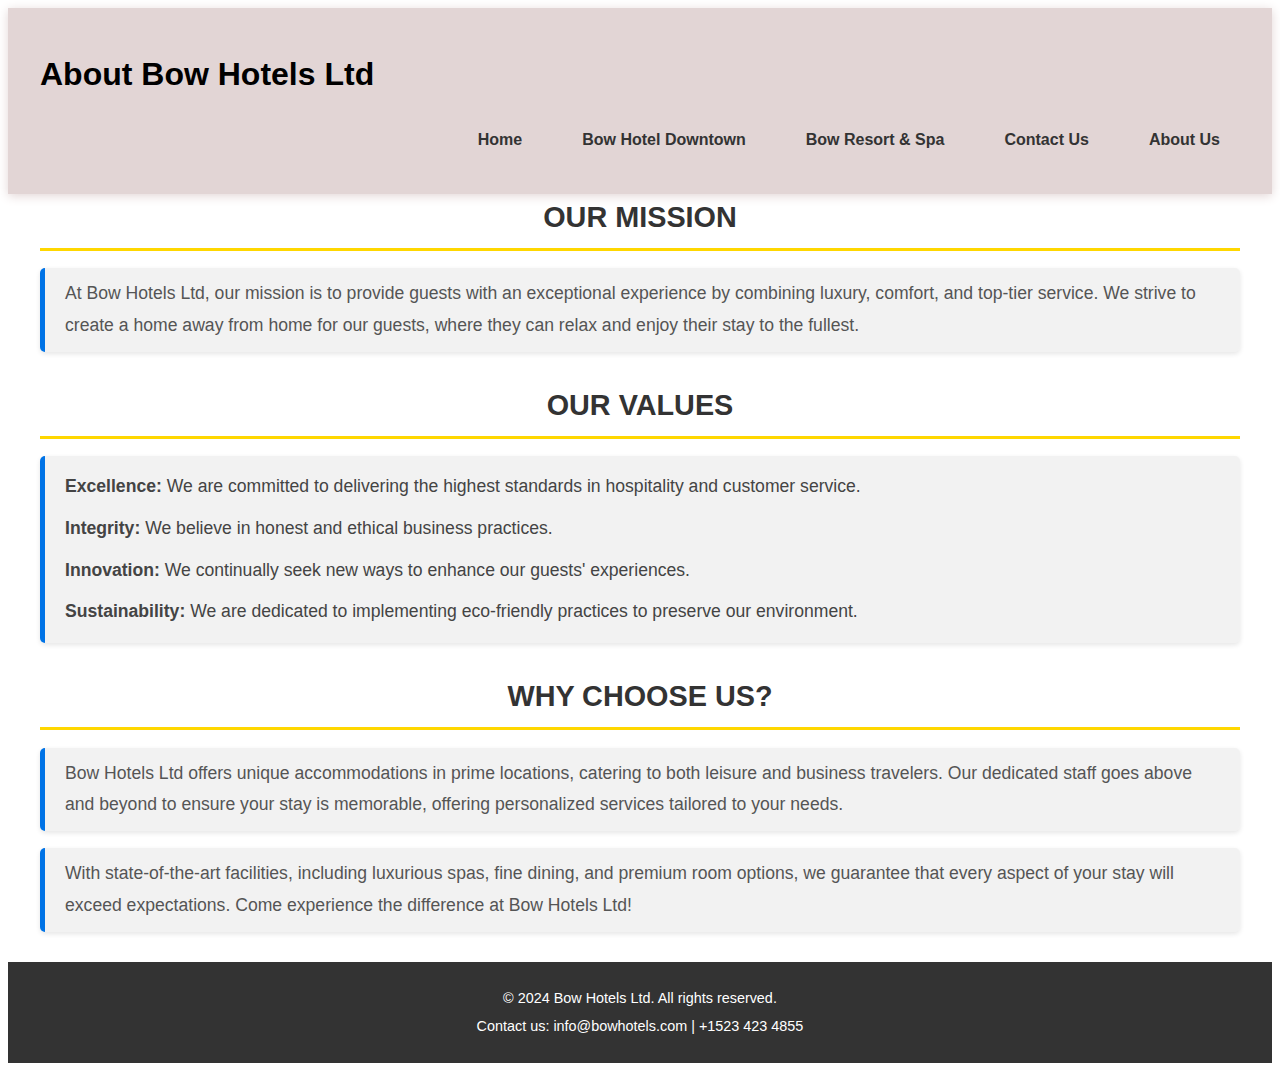
<file: about.html>
<!DOCTYPE html>
<html lang="en">
<head>
    <meta charset="UTF-8">
    <meta name="viewport" content="width=device-width, initial-scale=1.0">
    <title>About Us - Bow Hotels Ltd</title>
    <link rel="stylesheet" href="about.css">
    <link href="https://fonts.googleapis.com/css2?family=Montserrat:wght@400;600&display=swap" rel="stylesheet">
    <style>
       
    </style>
</head>
<body>

    <header>
        <div class="container">
            <h1>About Bow Hotels Ltd</h1>
            <nav>
                <ul>
                    <li><a href="index.html">Home</a></li>
                    <li><a href="hotel1.html">Bow Hotel Downtown</a></li>
                    <li><a href="hotel2.html">Bow Resort & Spa</a></li>
                    <li><a href="contact.html">Contact Us</a></li>
                    <li><a href="about.html">About Us</a></li>
                </ul>
            </nav>
        </div>
    </header>

    <div class="container">
        <section>
            <h2>Our Mission</h2>
            <p>At Bow Hotels Ltd, our mission is to provide guests with an exceptional experience by combining luxury, comfort, and top-tier service. We strive to create a home away from home for our guests, where they can relax and enjoy their stay to the fullest.</p>
        </section>

        <section>
            <h2>Our Values</h2>
            <ul>
                <li><b>Excellence:</b> We are committed to delivering the highest standards in hospitality and customer service.</li>
                <li><b>Integrity:</b> We believe in honest and ethical business practices.</li>
                <li><b>Innovation:</b> We continually seek new ways to enhance our guests' experiences.</li>
                <li><b>Sustainability:</b> We are dedicated to implementing eco-friendly practices to preserve our environment.</li>
            </ul>
        </section>

        <section>
            <h2>Why Choose Us?</h2>
            <p>Bow Hotels Ltd offers unique accommodations in prime locations, catering to both leisure and business travelers. Our dedicated staff goes above and beyond to ensure your stay is memorable, offering personalized services tailored to your needs.</p>
            <p>With state-of-the-art facilities, including luxurious spas, fine dining, and premium room options, we guarantee that every aspect of your stay will exceed expectations. Come experience the difference at Bow Hotels Ltd!</p>
        </section>
    </div>

    <footer>
        <div class="container">
            <p>&copy; 2024 Bow Hotels Ltd. All rights reserved.</p>
            <p>Contact us: info@bowhotels.com | +1523 423 4855</p>
        </div>
    </footer>

</body>
</html>
</file>
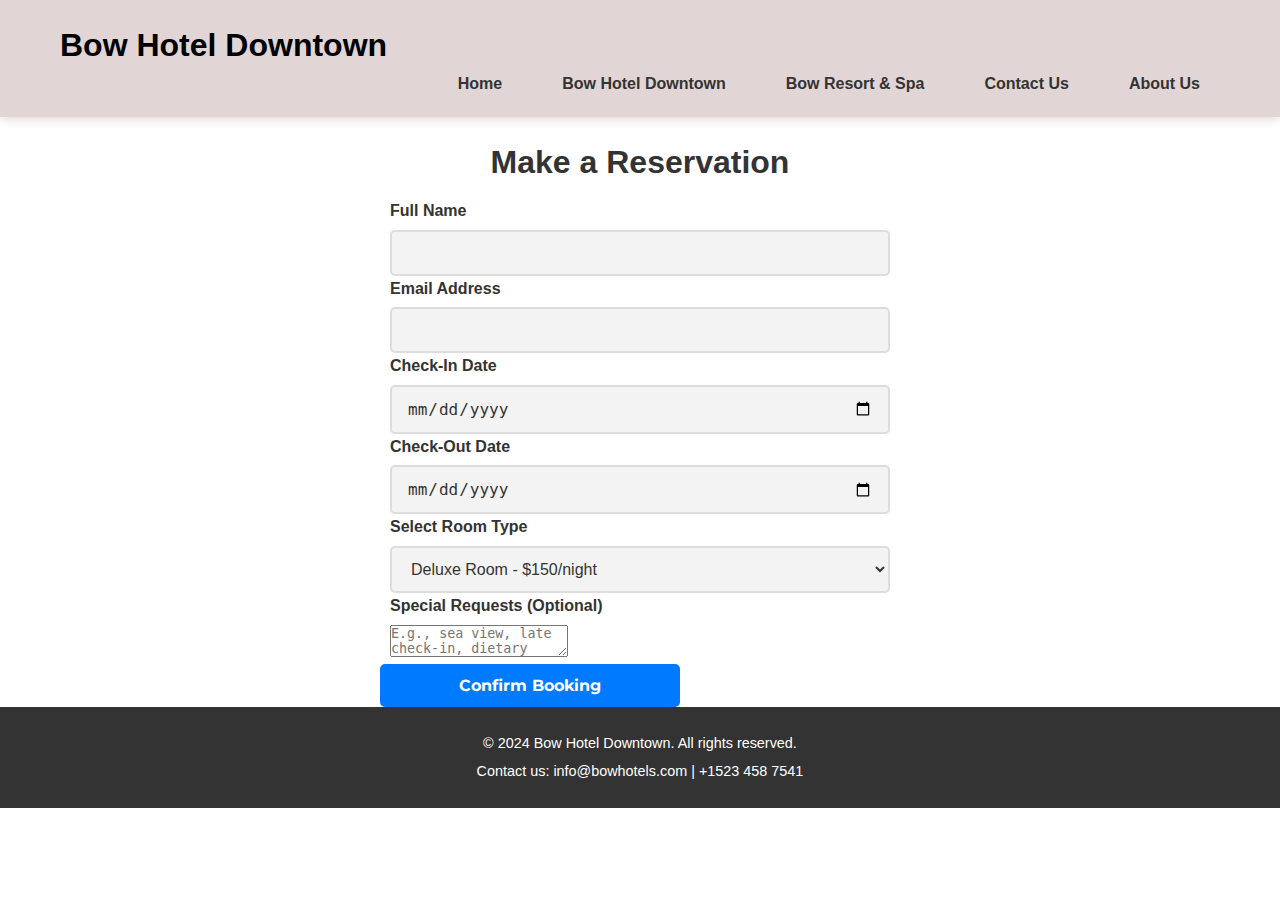
<file: booking1.html>
<!DOCTYPE html>
<html lang="en">
<head>
    <meta charset="UTF-8">
    <meta name="viewport" content="width=device-width, initial-scale=1.0">
    <meta name="description" content="Book a luxurious stay at Bow Hotels Ltd. Enjoy top-notch amenities and room options at Hotel 1.">
    <title>Bow Hotel Downtown </title>
    <link rel="stylesheet" href="booking.css">
    <script src="smooth-scroll.js" defer></script>
    <link href="https://fonts.googleapis.com/css2?family=Montserrat:wght@400;600&display=swap" rel="stylesheet">
</head>
<body>

    <header>
        <div class="container">
            <h1>Bow Hotel Downtown</h1>
            <nav>
                <ul>
                    <li><a href="index.html">Home</a></li>
                    <li><a href="hotel1.html">Bow Hotel Downtown</a></li>
                    <li><a href="hotel2.html">Bow Resort & Spa</a></li>
                    <li><a href="contact.html">Contact Us</a></li>
                    <li><a href="about.html">About Us</a></li> 
                </ul>
            </nav>
        </div>
    </header>

   

    
    <section class="booking-form" id="book-room">
        <div class="container">
            <h2>Make a Reservation</h2>
            <form action="" method="POST">
             
                <div class="form-group">
                    <label for="name">Full Name</label>
                    <input type="text" id="name" name="name" required>
                </div>

                <div class="form-group">
                    <label for="email">Email Address</label>
                    <input type="email" id="email" name="email" required>
                </div>

                
                <div class="form-group">
                    <label for="check-in">Check-In Date</label>
                    <input type="date" id="check-in" name="check_in" required>
                </div>

                <div class="form-group">
                    <label for="check-out">Check-Out Date</label>
                    <input type="date" id="check-out" name="check_out" required>
                </div>

             
                <div class="form-group">
                    <label for="room">Select Room Type</label>
                    <select id="room" name="room">
                        <option value="deluxe">Deluxe Room - $150/night</option>
                        <option value="suite">Executive Suite - $300/night</option>
                    </select>
                </div>

                <div class="form-group">
                    <label for="requests">Special Requests (Optional)</label>
                    <textarea id="requests" name="requests" placeholder="E.g., sea view, late check-in, dietary requirements"></textarea>
                </div>

               <button type="submit" class="btn-primary">Confirm Booking</button>
            </form>
        </div>
    </section>

    <footer>
        <div class="container">
            <p>&copy; 2024 Bow Hotel Downtown. All rights reserved.</p>
            <p>Contact us: info@bowhotels.com | +1523 458 7541</p>
        </div>
    </footer>

</body>
</html>
</file>
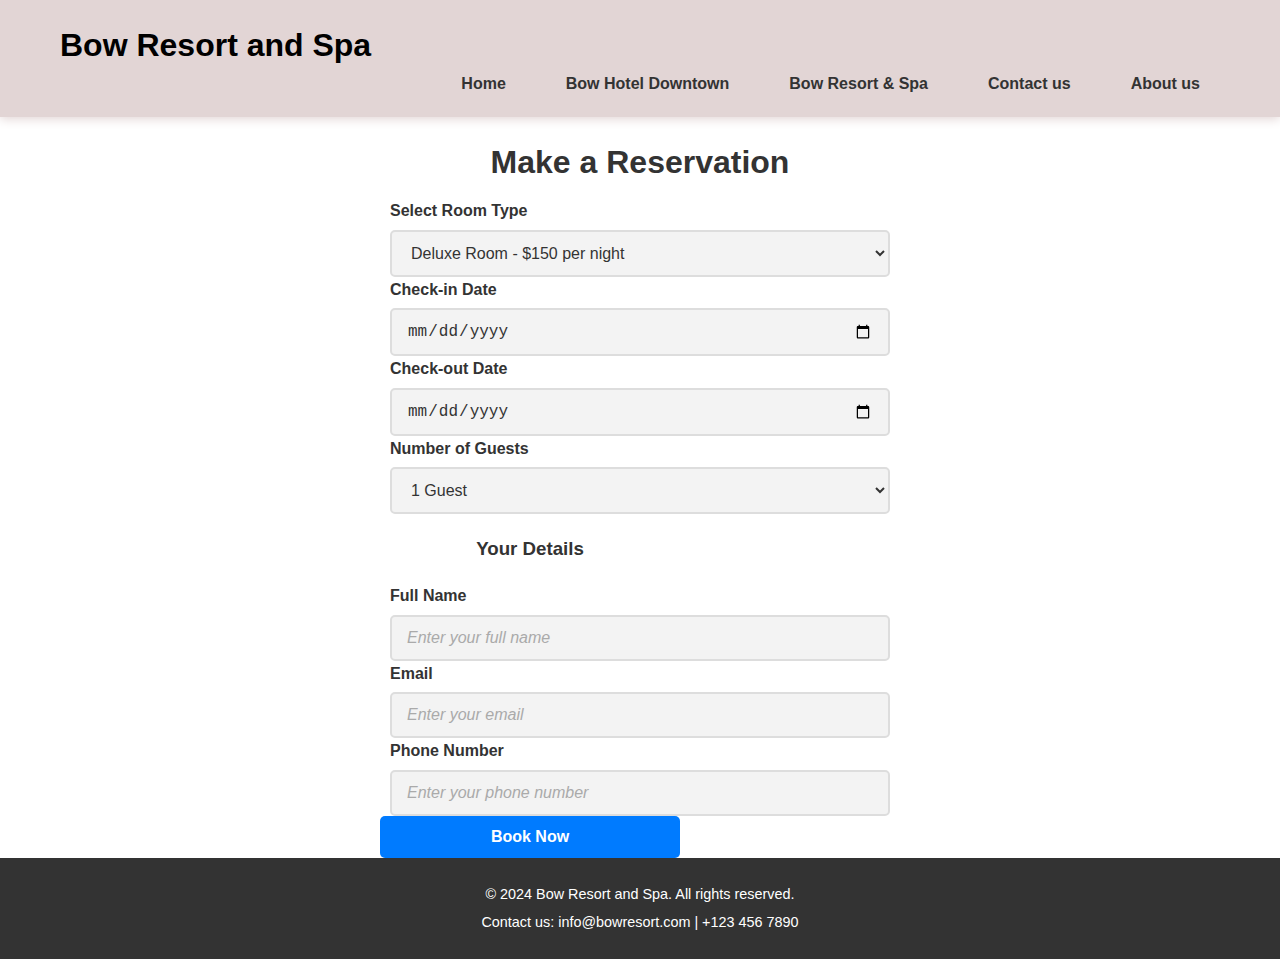
<file: booking2.html>
<!DOCTYPE html>
<html lang="en">
<head>
    <meta charset="UTF-8">
    <meta name="viewport" content="width=device-width, initial-scale=1.0">
    <title> Bow Resort and Spa</title>
    <link rel="stylesheet" href="booking.css">
    <script src="smooth-scroll.js" defer></script>
</head>
<body>
    <header>
        <div class="container">
            <h1>Bow Resort and Spa </h1>
            <nav>
                <ul>
                    <li><a href="index.html">Home</a></li>
                    <li><a href="hotel1.html">Bow Hotel Downtown</a></li>
                    <li><a href="hotel2.html">Bow Resort & Spa</a></li>
                    <li><a href="contact.html">Contact us</a></li>
                    <li><a href="About.html">About us</a></li> 
                </ul>
            </nav>
        </div>
    </header>

    
    <section class="booking-form-section">
        <div class="container">
            <h2>Make a Reservation</h2>
            <form action="" method="post" class="booking-form">
              
                <div class="form-group">
                    <label for="room-type">Select Room Type</label>
                    <select id="room-type" name="room-type" required>
                        <option value="Deluxe Room">Deluxe Room - $150 per night</option>
                        <option value="Suite">Suite - $300 per night</option>
                    </select>
                </div>

                
                <div class="form-group">
                    <label for="check-in">Check-in Date</label>
                    <input type="date" id="check-in" name="check-in" required>
                </div>
                <div class="form-group">
                    <label for="check-out">Check-out Date</label>
                    <input type="date" id="check-out" name="check-out" required>
                </div>

                
                <div class="form-group">
                    <label for="guests">Number of Guests</label>
                    <select id="guests" name="guests" required>
                           
                            <script>
                                for (let i = 1; i <= 20; i++) {
                                    document.write(`<option value="${i}">${i} Guest${i > 1 ? 's' : ''}</option>`);
                                }
                            </script>
                        </select>
                        
                    </select>
                </div>

                <h3>Your Details</h3>
                <div class="form-group">
                    <label for="name">Full Name</label>
                    <input type="text" id="name" name="name" placeholder="Enter your full name" required>
                </div>
                <div class="form-group">
                    <label for="email">Email</label>
                    <input type="email" id="email" name="email" placeholder="Enter your email" required>
                </div>
                <div class="form-group">
                    <label for="phone">Phone Number</label>
                    <input type="tel" id="phone" name="phone" placeholder="Enter your phone number" required>
                </div>

               
                <button type="submit" class="btn-primary">Book Now</button>
            </form>
        </div>
    </section>

    
    <footer>
        <div class="container">
            <p>&copy; 2024 Bow Resort and Spa. All rights reserved.</p>
            <p>Contact us: info@bowresort.com | +123 456 7890</p>
        </div>
    </footer>

</body>
</html>
</file>
<file: about.css>
{
    margin: 0;
    padding: 0;
    box-sizing: border-box;
}

html, body {
    font-family: 'Helvetica Neue', Arial, sans-serif;
    background-color: #ffffff;
    color: #333;
    line-height: 1.6;
}

a {
    text-decoration: none;
    color: #0073e6;
}

ul {
    list-style: none;
}

/* Container */
.container {
    max-width: 1200px;
    margin: 0 auto;
    padding: 0 20px;
}

/* Header */
header {
    background-color: #e2d5d5;
    padding: 20px 0;
    box-shadow: 0px 2px 10px #e2d5d5;
    color: black;
}

header .logo img {
    width: 150px;
}


nav ul {
    display: flex;
    justify-content: flex-end;
    gap: 20px;
}

nav ul li a {
    font-weight: 600;
    padding: 10px 20px;
    color: #333;
}

nav ul li a:hover {
    background-color: #f1f1f1;
    border-radius: 5px;
}



/* Highlighted Section Title */
h2 {
    font-size: 2em;
    color: #0073e6; /* Accent color for titles */
    font-weight: 600;
    border-bottom: 3px solid #ffd700; /* Gold underline */
    padding-bottom: 8px;
    margin-bottom: 15px;
    text-align: center;
    text-transform: uppercase;
}

/* Mission, Values, and Why Choose Us section styling */
section {
    margin-bottom: 30px;
}

section h2 {
    font-size: 1.8em;
    color: #333;
    font-weight: bold;
    margin-top: 0;
    margin-bottom: 10px;
    text-align: center;
}

section p,
section ul {
    font-size: 1.1em;
    line-height: 1.8;
    color: #555;
    padding: 10px 20px;
    background: rgba(0, 0, 0, 0.05); 
    border-left: 5px solid #0073e6; 
    border-radius: 5px;
    box-shadow: 0 2px 5px rgba(0, 0, 0, 0.1);
}

ul li {
    font-weight: 500;
    color: #444;
    padding: 5px 0;
}


section strong {
    color: #0073e6;
    font-weight: bold;
}

footer {
    background-color: #333;
    color: #fff;
    padding: 20px;
    text-align: center;
    font-size: 0.9em;
}

footer p {
    margin: 5px 0;
}
</file>
<file: booking.css>
/* General CSS Reset */
* {
    margin: 0;
    padding: 0;
    box-sizing: border-box;
}

html, body {
    font-family: 'Helvetica Neue', Arial, sans-serif;
    background-color: #ffffff;
    color: #333;
    line-height: 1.6;
}

a {
    text-decoration: none;
    color: #0073e6;
}

ul {
    list-style: none;
}

/* Container */
.container {
    max-width: 1200px;
    margin: 0 auto;
    padding: 0 20px;
}

/* Header */
header {
    background-color: #e2d5d5;
    padding: 20px 0;
    box-shadow: 0px 2px 10px #e2d5d5;
    color: black;
}

header .logo img {
    width: 150px;
}


nav ul {
    display: flex;
    justify-content: flex-end;
    gap: 20px;
}

nav ul li a {
    font-weight: 600;
    padding: 10px 20px;
    color: #333;
}

nav ul li a:hover {
    background-color: #f1f1f1;
    border-radius: 5px;
}

/* Title Styling */
h2 {
    font-size: 2em;
    font-weight: bold;
    text-align: center;
    color: #333;
    margin-top: 20px;
    margin-bottom: 10px;
    unicode-bidi: isolate;
}
h3 {
    display: block;
    font-size: 1.17em;
    margin-block-start: 1em;
    margin-block-end: 1em;
    margin-inline-start: 0px;
    margin-inline-end: 0px;
    font-weight: bold;
    unicode-bidi: isolate;
    text-align: center; /* Center text (changed from right) */
    width: 100%; /* Full width */
    max-width: 300px; /* Optional: limit max width */
    /*margin: 20px auto; /* Center button with margin */
    margin-top: 20px;
    margin-left: 320px;
}


/* Form Group */
.form-group {
    margin-bottom: 15px;
    position: relative;
    max-width: 500px;
    margin: 0 auto;
}

/* Label Styling */
label {
    font-size: 16px;
    font-weight: 600;
    color: #333;
    display: block;
    margin-bottom: 6px;
}

/* Input and Select Styling */
input, select {
    width: 100%;
    padding: 12px 15px;
    font-size: 16px;
    color: #333;
    background-color: #f3f3f3;
    border: 2px solid #ddd;
    border-radius: 5px;
    transition: border 0.3s, background-color 0.3s, box-shadow 0.3s;
    box-sizing: border-box;
}

/* Focus State */
input:focus, select:focus {
    border-color: #007bff;
    background-color: #ffffff;
    outline: none;
    box-shadow: 0px 0px 5px rgba(0, 123, 255, 0.3);
}

/* Placeholder Styling */
input::placeholder {
    color: #aaa;
    font-style: italic;
}

/* Disabled State */
input:disabled, select:disabled {
    background-color: #e9ecef;
    color: #6c757d;
    cursor: not-allowed;
}

/* Responsive Adjustments */
@media (max-width: 768px) {
    h2 {
        font-size: 1.8em;
    }
    label {
        font-size: 15px;
    }
    input, select {
        font-size: 15px;
        padding: 10px 12px;
    }
}


/* Basic Button Styling */
/* Button Styling */
/* Basic Button Styling */
.form-container {
    display: flex;                /* Use flexbox */
    flex-direction: column;       /* Stack items vertically */
    align-items: center;          /* Center items horizontally */
    max-width: 500px;            /* Limit width if desired */
    margin: 0 auto;              /* Center the form */
}


button {
    appearance: none; 
    font-size: 16px; 
    font-weight: bold; 
    font-family: 'Montserrat', sans-serif; 
    color: #fff; 
    background-color: #007bff; 
    border: none;
    border-radius: 5px; 
    padding: 12px 20px; 
    cursor: pointer;
    transition: background-color 0.3s, transform 0.2s; 
    display: inline-block; 
    text-align: center; 
    width: 100%; 
    max-width: 300px; 
    
    margin-top: 0px;
    margin-left: 320px;
}


button:hover {
    background-color: #0056b3; 
    transform: translateY(-2px); 
}

button:active {
    transform: translateY(1px); 
}


button:disabled {
    background-color: #6c757d; 
    color: #ffffff; 
    cursor: not-allowed; 
}


button:focus {
    outline: 2px solid #003d80;
    outline-offset: 2px;
}


@media (max-width: 768px) {
    button {
        font-size: 16px;
        padding: 8px 16px;
    }
}



button:hover {
    background-color: #0056b3;
    transform: translateY(-2px); 
}


button:active {
    transform: translateY(1px); 
}


button:disabled {
    background-color: #6c757d; 
    color: #ffffff; 
    cursor: not-allowed; 
}



button:hover {
    background-color: #0056b3;
    border-color: #0056b3;
    color: #ffffff;
    transform: translateY(-2px);
}


button:focus {
    outline: 2px solid #003d80;
    outline-offset: 2px;
}


button:active {
    background-color: #004080;
    transform: translateY(0);
}


button:disabled {
    background-color: #cccccc;
    border-color: #cccccc;
    color: #666666;
    cursor: not-allowed;
}

@media (max-width: 768px) {
    button {
        font-size: 16px;
        padding: 8px 16px;
    }
}


.btn-submit:hover {
    background-color: #0056b3;
}


@media (max-width: 500px) {
    .container {
        padding: 20px;
    }

    h1 {
        font-size: 22px;
    }

    label {
        font-size: 13px;
    }
}

footer {
    background-color: #333;
    color: #fff;
    padding: 20px;
    text-align: center;
    font-size: 0.9em;
}

footer p {
    margin: 5px 0;
}
</file>
